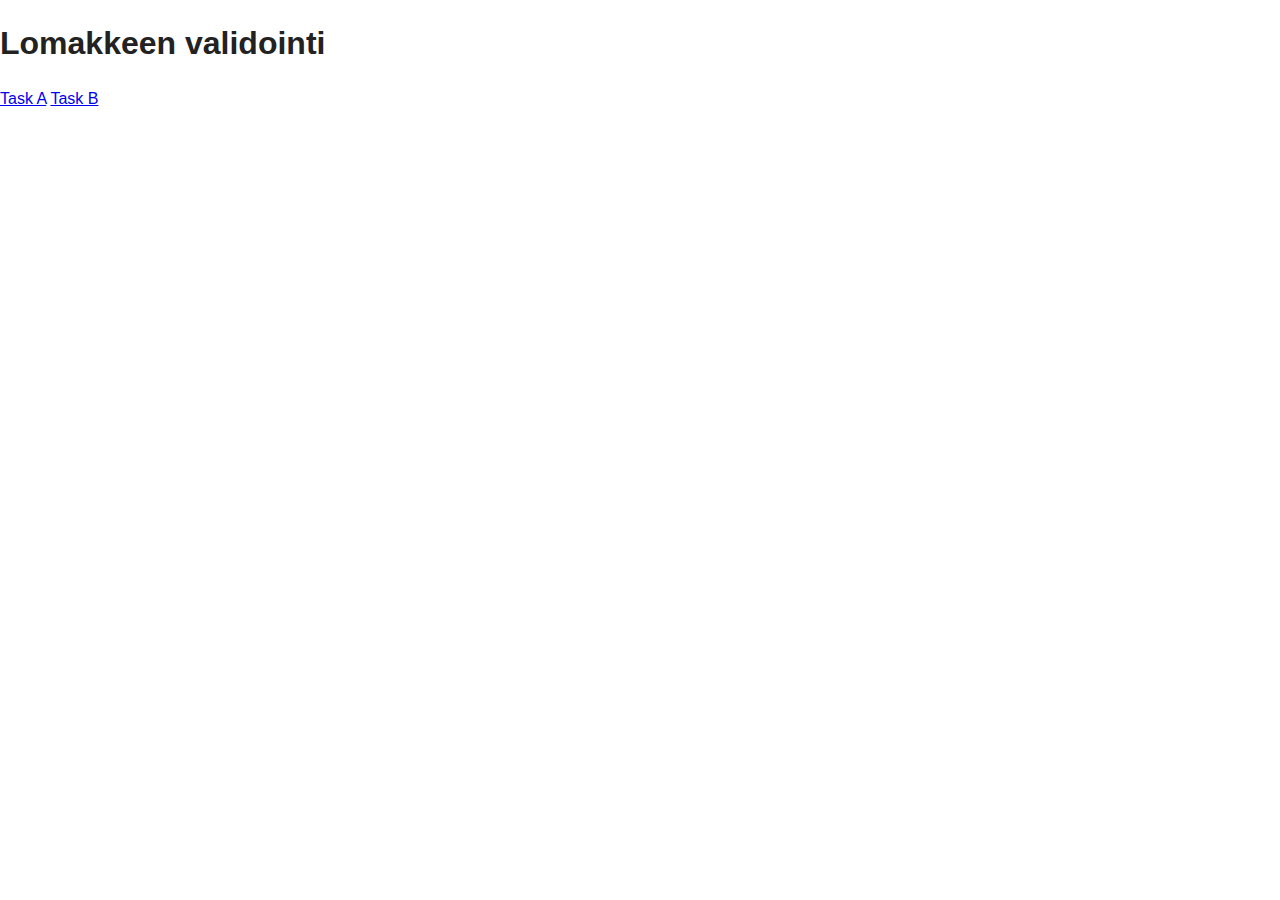
<file: formValidationTask/index.html>
<!doctype html>
<html class="no-js" lang="">

<head>
    <meta charset="utf-8">
    <meta http-equiv="X-UA-Compatible" content="IE=edge,chrome=1">
    <title>BCW1 Form validation</title>
    <meta name="description" content="">
    <meta name="viewport" content="width=device-width, initial-scale=1">
    <link rel="apple-touch-icon" href="apple-touch-icon.png">

    <link rel="stylesheet" href="css/normalize.min.css">
    <link rel="stylesheet" href="css/main.css">

    <script src="js/vendor/modernizr-2.8.3.min.js"></script>
</head>

<body>
    <h1>Lomakkeen validointi</h1>
    <a href="task_a.html">Task A</a>
    <a href="task_b.html">Task B</a>




    <script src="js/main.js"></script>
</body>

</html>
</file>
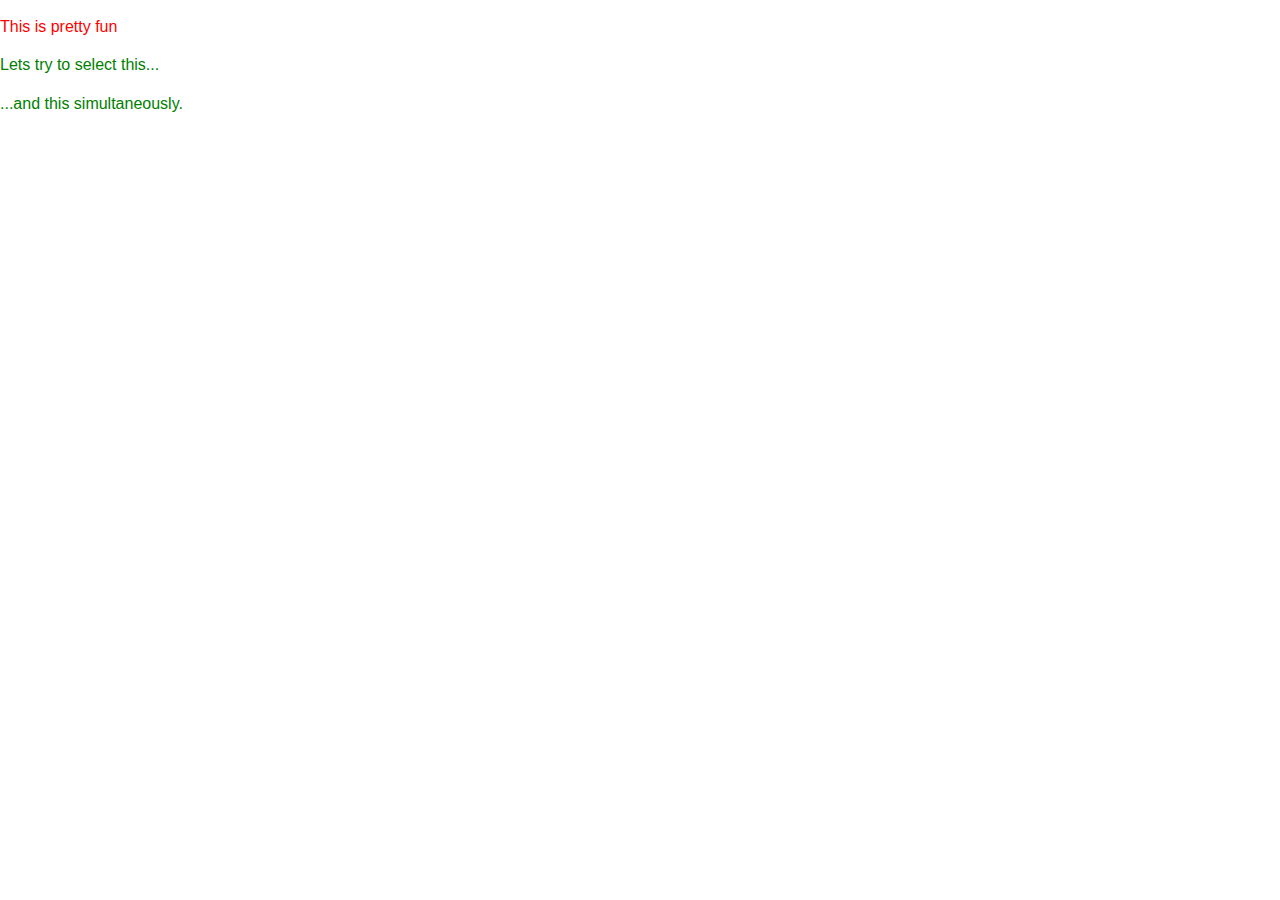
<file: formValidationTask/sample.html>
<!doctype html>
<html class="no-js" lang="">

<head>
    <meta charset="utf-8">
    <meta http-equiv="X-UA-Compatible" content="IE=edge">
    <title>sample</title>
    <meta name="description" content="">
    <meta name="viewport" content="width=device-width, initial-scale=1">
    <link rel="apple-touch-icon" href="apple-touch-icon.png">

    <link rel="stylesheet" href="css/normalize.min.css">
    <link rel="stylesheet" href="css/main.css">

    <script src="js/vendor/modernizr-2.8.3.min.js"></script>
</head>

<body>
    <main>
        <p id="test">Select this element and modify it with JavaScript</p>
        <p class="example">Lets try to select this...</p>
        <p class="example">...and this simultaneously.</p>
    </main>

<script src="js/sample.js"></script>

</body>
</html>
</file>
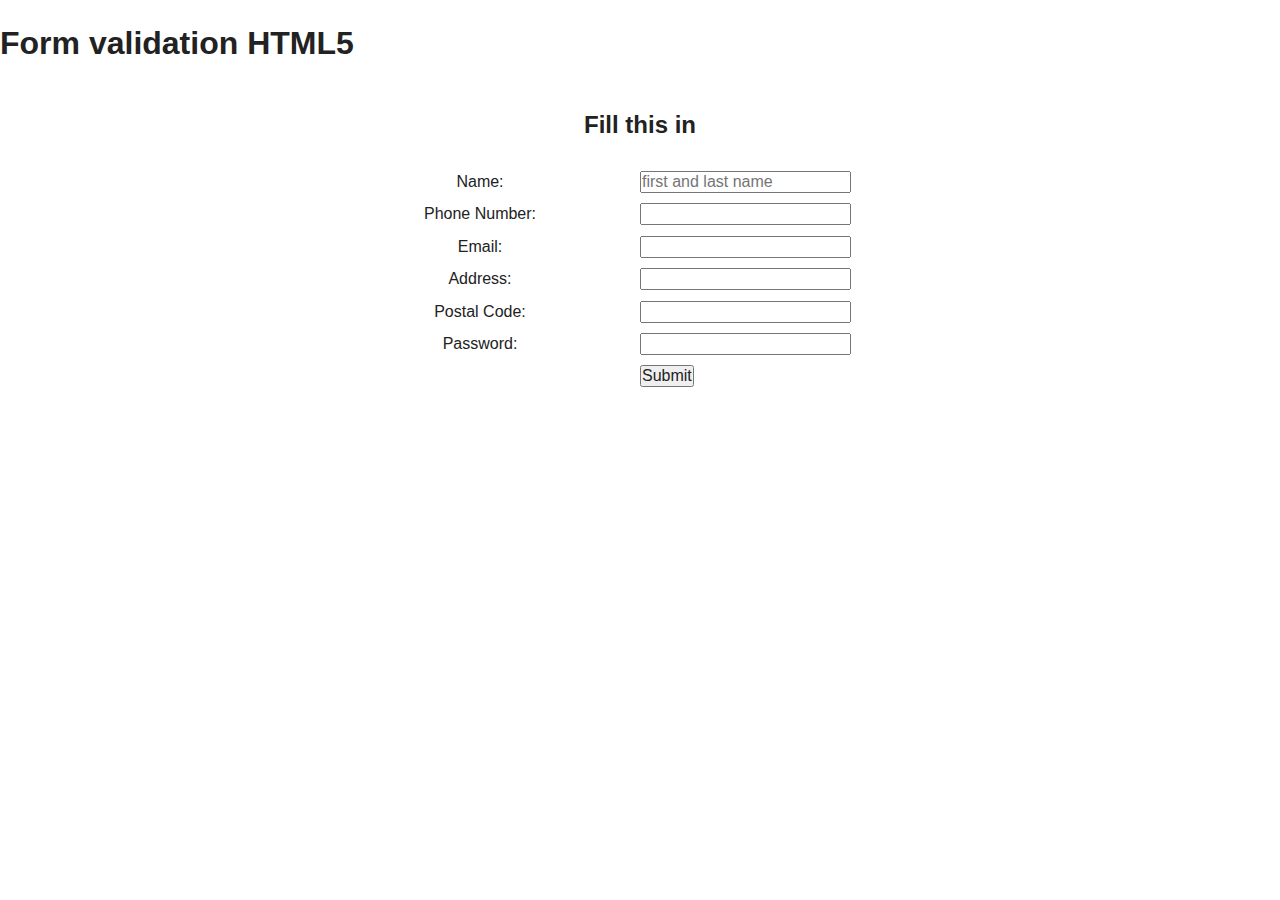
<file: formValidationTask/task_a.html>
<!doctype html>
<html class="no-js" lang="">

<head>
    <meta charset="utf-8">
    <meta http-equiv="X-UA-Compatible" content="IE=edge">
    <title>Task A</title>
    <meta name="description" content="">
    <meta name="viewport" content="width=device-width, initial-scale=1">
    <link rel="apple-touch-icon" href="apple-touch-icon.png">

    <link rel="stylesheet" href="css/normalize.min.css">
    <link rel="stylesheet" href="css/main.css">

    <script src="js/vendor/modernizr-2.8.3.min.js"></script>
</head>

<body>
    <h1>Form validation HTML5</h1>
    <div class="formContainer">

      <div class="formTitle">
        <h2>Fill this in</h2>
      </div>

      <div class="formLeftColumn">
        <div class="formLabel">Name:</div>
        <div class="formLabel">Phone Number:</div>
        <div class="formLabel">Email:</div>
        <div class="formLabel">Address:</div>
        <div class="formLabel">Postal Code:</div>
        <div class="formLabel">Password:</div>
      </div>

      <div class="formRightColumn">
        <form  action="" method="post" autocomplete="off">
          <input type="text" required pattern="^[a-zA-Z-]{2,}\s?([a-zA-Z-]{2,}\s?)*$"  name="name" placeholder="first and last name"> <label id="commentNamePrompt" ></label><br>
          <input type="text" name="phoneNumber" pattern="^[+]{1}\d{12}$" > <label id="commentPhoneNumberPrompt" ></label><br>
          <input type="email" required pattern="^\b[a-zA-Z0-9._%+-]+\@[A-Za-z0-9.-]+\.[A-Za-z]{2,4}$" name="email" > <label id="commentEmailPrompt" ></label><br>
          <input type="text" name="address"> <label id="commentAddressPrompt" ></label><br>
          <input type="text" pattern="^\d{5}$" name="postalCode"><br>
          <input type="password" pattern="^.{4,10}$" required name="password"> <br>
            <input type="submit">
        </form>
      </div>

    </div>


    
</body>

</html>
</file>
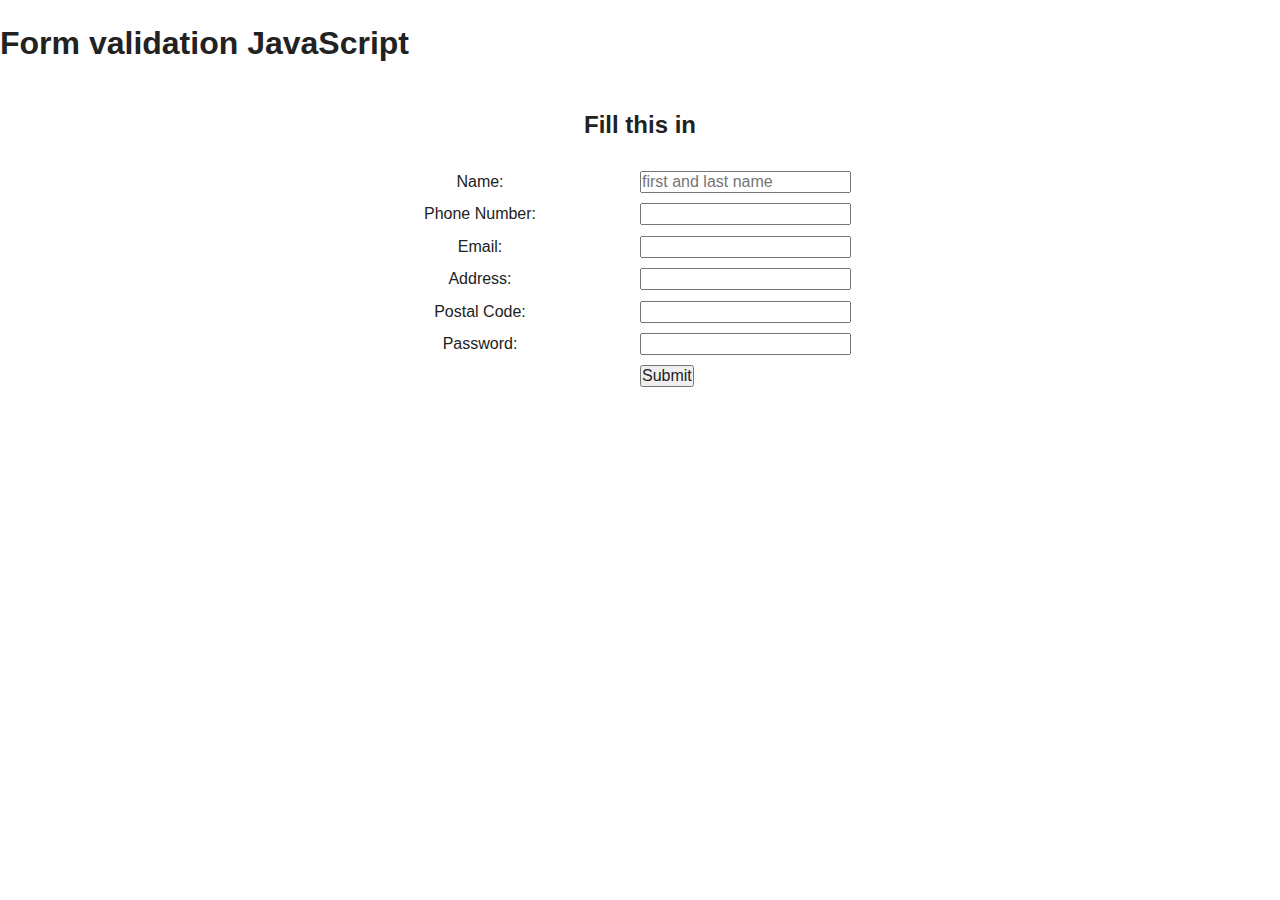
<file: formValidationTask/task_b.html>
<!doctype html>
<html class="no-js" lang="">

<head>
    <meta charset="utf-8">
    <meta http-equiv="X-UA-Compatible" content="IE=edge">
    <title>Task B</title>
    <meta name="description" content="">
    <meta name="viewport" content="width=device-width, initial-scale=1">
    <link rel="apple-touch-icon" href="apple-touch-icon.png">

    <link rel="stylesheet" href="css/normalize.min.css">
    <link rel="stylesheet" href="css/main.css">

    <script src="js/vendor/modernizr-2.8.3.min.js"></script>
</head>

<body>
    <h1>Form validation JavaScript</h1>

    <div class="formContainer">

      <div class="formTitle">
        <h2>Fill this in</h2>
      </div>

      <div class="formLeftColumn">
        <div class="formLabel">Name:</div>
        <div class="formLabel">Phone Number:</div>
        <div class="formLabel">Email:</div>
        <div class="formLabel">Address:</div>
        <div class="formLabel">Postal Code:</div>
        <div class="formLabel">Password:</div>
      </div>


      <div class="formRightColumn">
        <form  action="" method="post" autocomplete="on">
          <input id="commentName" onkeyup="validateName()" type="text" name="name" placeholder="first and last name"> <label id="commentNamePrompt" ></label><br>
          <input id="commentPhoneNumber" onkeyup="validatePhone()" type="text" name="phoneNumber" > <label id="commentPhoneNumberPrompt" ></label><br>
          <input id="commentEmail" onkeyup="validateEmail()"  type="text" name="email" > <label id="commentEmailPrompt" ></label><br>
          <input id="commentAddress" onkeyup="validateAddress()" type="text" name="address"> <label id="commentAddressPrompt" ></label><br>
          <input id="commentPostalCode" onkeyup="validatePostal()" type="number" name="postalCode"> <label  id="commentPostalCodePrompt" ></label><br>
          <input id="commentPassword" onkeyup="validatePassword()" type="password" name="password"> <label  id="commentPasswordPrompt" ></label><br>
            <input type="submit">
        </form>
      </div>

    </div>

    <script src="js/main.js"></script>
</body>

</html>
</file>
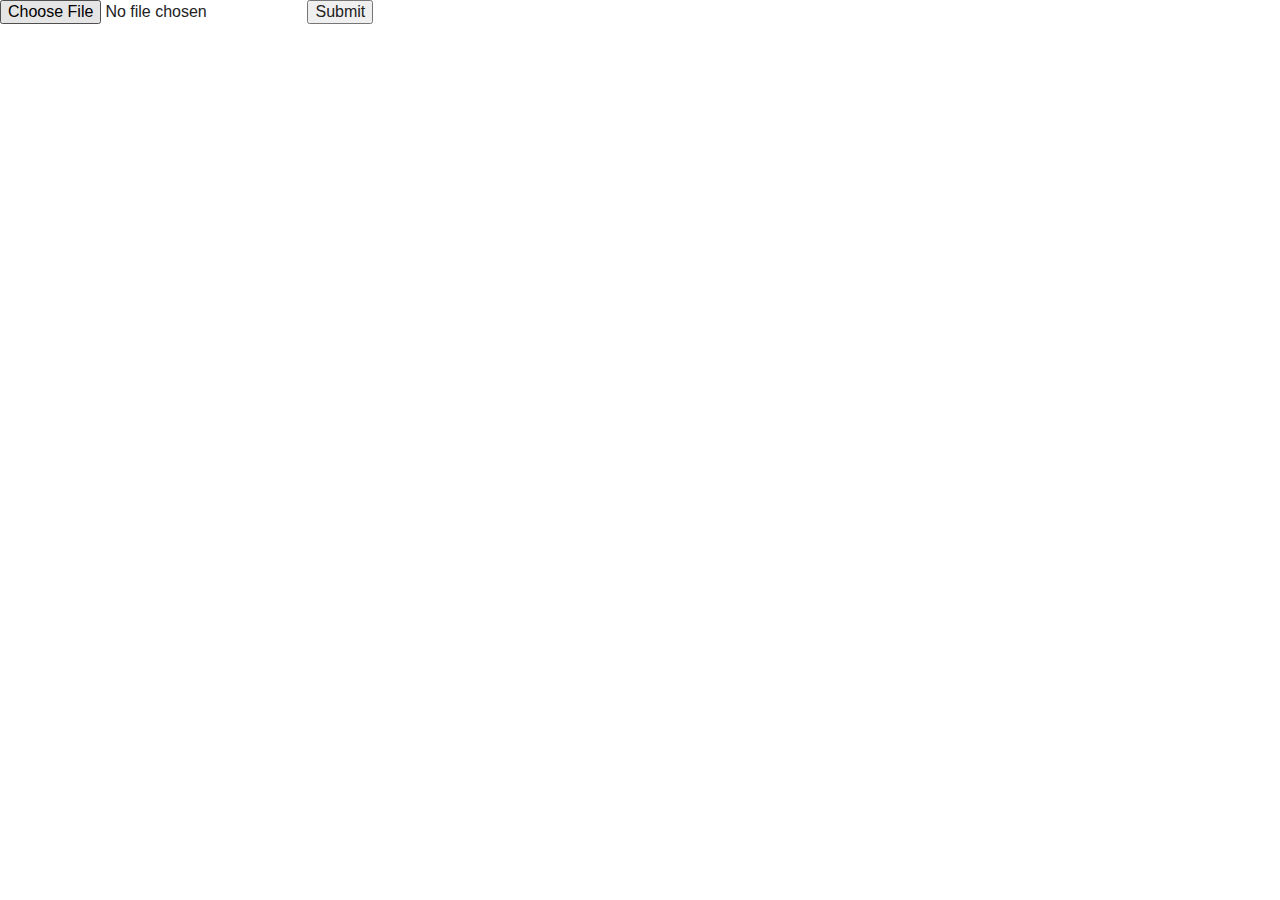
<file: Task4ImageUpload/task_a.html>
<!doctype html>
<html class="no-js" lang="en">

<head>
    <meta charset="utf-8">
    <meta http-equiv="X-UA-Compatible" content="IE=edge">
    <title>File Upload</title>
    <meta name="description" content="">
    <meta name="viewport" content="width=device-width, initial-scale=1">
    <link rel="apple-touch-icon" href="apple-touch-icon.png">

    <link rel="stylesheet" href="css/normalize.min.css">
    <link rel="stylesheet" href="css/main.css">

    <script src="js/vendor/modernizr-2.8.3.min.js"></script>
</head>

<body>

    <form action="/node/taskUploadImage" method="post" enctype="multipart/form-data">
        <input name="fileToUpload" type="file" accept="image/*">
        <input type="submit">
    </form>

    <script src="js/main.js"></script>
</body>

</html>
</file>
<file: formValidationTask/css/main.css>
/*! HTML5 Boilerplate v5.0 | MIT License | http://h5bp.com/ */

html {
    color: #222;
    font-size: 1em;
    line-height: 1.4;
}

::-moz-selection {
    background: #b3d4fc;
    text-shadow: none;
}

::selection {
    background: #b3d4fc;
    text-shadow: none;
}

hr {
    display: block;
    height: 1px;
    border: 0;
    border-top: 1px solid #ccc;
    margin: 1em 0;
    padding: 0;
}

audio,
canvas,
iframe,
img,
svg,
video {
    vertical-align: middle;
}

fieldset {
    border: 0;
    margin: 0;
    padding: 0;
}

textarea {
    resize: vertical;
}

.browserupgrade {
    margin: 0.2em 0;
    background: #ccc;
    color: #000;
    padding: 0.2em 0;
}


/* ==========================================================================
   Author's custom styles
   ========================================================================== */

   .formContainer{
  display: flex;
  flex-direction: row;
  width: 50%;
  margin: 0 auto;
  flex-wrap: wrap;
}
.formLeftColumn .formLabel, .formRightColumn input {
  margin-top: 10px;
}
.formTitle{
width: 100%;
text-align: center;
}
.formLeftColumn{
width:50%;
}
.formRightColumn{
  width: 50%;

}
.formLabel{
  text-align: center;
}
input{
  padding: 0;

}



/* ==========================================================================
   Media Queries
   ========================================================================== */

@media only screen and (min-width: 35em) {

}

@media print,
       (-o-min-device-pixel-ratio: 5/4),
       (-webkit-min-device-pixel-ratio: 1.25),
       (min-resolution: 120dpi) {

}

/* ==========================================================================
   Helper classes
   ========================================================================== */

.hidden {
    display: none !important;
    visibility: hidden;
}

.visuallyhidden {
    border: 0;
    clip: rect(0 0 0 0);
    height: 1px;
    margin: -1px;
    overflow: hidden;
    padding: 0;
    position: absolute;
    width: 1px;
}

.visuallyhidden.focusable:active,
.visuallyhidden.focusable:focus {
    clip: auto;
    height: auto;
    margin: 0;
    overflow: visible;
    position: static;
    width: auto;
}

.invisible {
    visibility: hidden;
}

.clearfix:before,
.clearfix:after {
    content: " ";
    display: table;
}

.clearfix:after {
    clear: both;
}

.clearfix {
    *zoom: 1;
}

/* ==========================================================================
   Print styles
   ========================================================================== */

@media print {
    *,
    *:before,
    *:after {
        background: transparent !important;
        color: #000 !important;
        box-shadow: none !important;
        text-shadow: none !important;
    }

    a,
    a:visited {
        text-decoration: underline;
    }

    a[href]:after {
        content: " (" attr(href) ")";
    }

    abbr[title]:after {
        content: " (" attr(title) ")";
    }

    a[href^="#"]:after,
    a[href^="javascript:"]:after {
        content: "";
    }

    pre,
    blockquote {
        border: 1px solid #999;
        page-break-inside: avoid;
    }

    thead {
        display: table-header-group;
    }

    tr,
    img {
        page-break-inside: avoid;
    }

    img {
        max-width: 100% !important;
    }

    p,
    h2,
    h3 {
        orphans: 3;
        widows: 3;
    }

    h2,
    h3 {
        page-break-after: avoid;
    }
}
</file>
<file: Task4ImageUpload/css/main.css>
/*! HTML5 Boilerplate v5.0 | MIT License | http://h5bp.com/ */

html {
    color: #222;
    font-size: 1em;
    line-height: 1.4;
}

::-moz-selection {
    background: #b3d4fc;
    text-shadow: none;
}

::selection {
    background: #b3d4fc;
    text-shadow: none;
}

hr {
    display: block;
    height: 1px;
    border: 0;
    border-top: 1px solid #ccc;
    margin: 1em 0;
    padding: 0;
}

audio,
canvas,
iframe,
img,
svg,
video {
    vertical-align: middle;
}

fieldset {
    border: 0;
    margin: 0;
    padding: 0;
}

textarea {
    resize: vertical;
}

.browserupgrade {
    margin: 0.2em 0;
    background: #ccc;
    color: #000;
    padding: 0.2em 0;
}


/* ==========================================================================
   Author's custom styles
   ========================================================================== */















/* ==========================================================================
   Media Queries
   ========================================================================== */

@media only screen and (min-width: 35em) {

}

@media print,
       (-o-min-device-pixel-ratio: 5/4),
       (-webkit-min-device-pixel-ratio: 1.25),
       (min-resolution: 120dpi) {

}

/* ==========================================================================
   Helper classes
   ========================================================================== */

.hidden {
    display: none !important;
    visibility: hidden;
}

.visuallyhidden {
    border: 0;
    clip: rect(0 0 0 0);
    height: 1px;
    margin: -1px;
    overflow: hidden;
    padding: 0;
    position: absolute;
    width: 1px;
}

.visuallyhidden.focusable:active,
.visuallyhidden.focusable:focus {
    clip: auto;
    height: auto;
    margin: 0;
    overflow: visible;
    position: static;
    width: auto;
}

.invisible {
    visibility: hidden;
}

.clearfix:before,
.clearfix:after {
    content: " ";
    display: table;
}

.clearfix:after {
    clear: both;
}

.clearfix {
    *zoom: 1;
}

/* ==========================================================================
   Print styles
   ========================================================================== */

@media print {
    *,
    *:before,
    *:after {
        background: transparent !important;
        color: #000 !important;
        box-shadow: none !important;
        text-shadow: none !important;
    }

    a,
    a:visited {
        text-decoration: underline;
    }

    a[href]:after {
        content: " (" attr(href) ")";
    }

    abbr[title]:after {
        content: " (" attr(title) ")";
    }

    a[href^="#"]:after,
    a[href^="javascript:"]:after {
        content: "";
    }

    pre,
    blockquote {
        border: 1px solid #999;
        page-break-inside: avoid;
    }

    thead {
        display: table-header-group;
    }

    tr,
    img {
        page-break-inside: avoid;
    }

    img {
        max-width: 100% !important;
    }

    p,
    h2,
    h3 {
        orphans: 3;
        widows: 3;
    }

    h2,
    h3 {
        page-break-after: avoid;
    }
}
</file>
